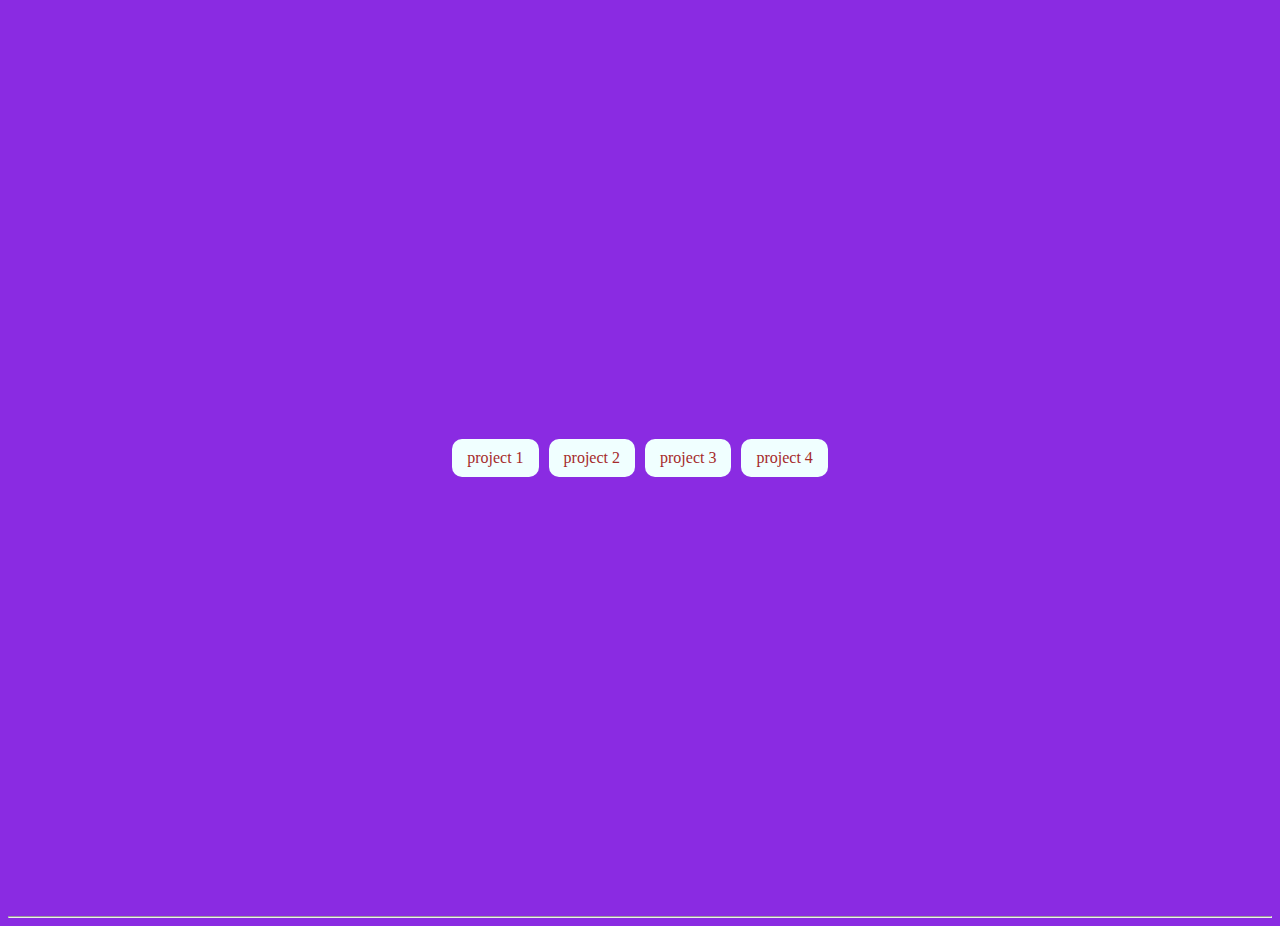
<file: index.html>
<!DOCTYPE html>
<html lang="en">
<head>
    <meta charset="UTF-8">
    <meta name="viewport" content="width=device-width, initial-scale=1.0">
    <title>just home don't mind</title>
</head>
<body style="background-color: blueviolet;">
    <div style="display: flex; height: 100vh; align-items: center; justify-content: center; gap: 10px;">
        <a href="TEMP_HTML-CSS-1/index.html" style="background-color: azure; border: 0; border-radius: 10px; padding: 10px 15px; text-decoration: none; color: brown;">project 1</a>
        <a href="TEMP_HTML-CSS-2/index.html" style="background-color: azure; border: 0; border-radius: 10px; padding: 10px 15px; text-decoration: none; color: brown;">project 2</a>
        <a href="TEMP_HTML-CSS-3/index.html" style="background-color: azure; border: 0; border-radius: 10px; padding: 10px 15px; text-decoration: none; color: brown;">project 3</a>
        <a href="RCC_lec09_HTML-CSS/index.html" style="background-color: azure; border: 0; border-radius: 10px; padding: 10px 15px; text-decoration: none; color: brown;">project 4</a>
    </div>
    <hr>
</body>
</html>
</file>
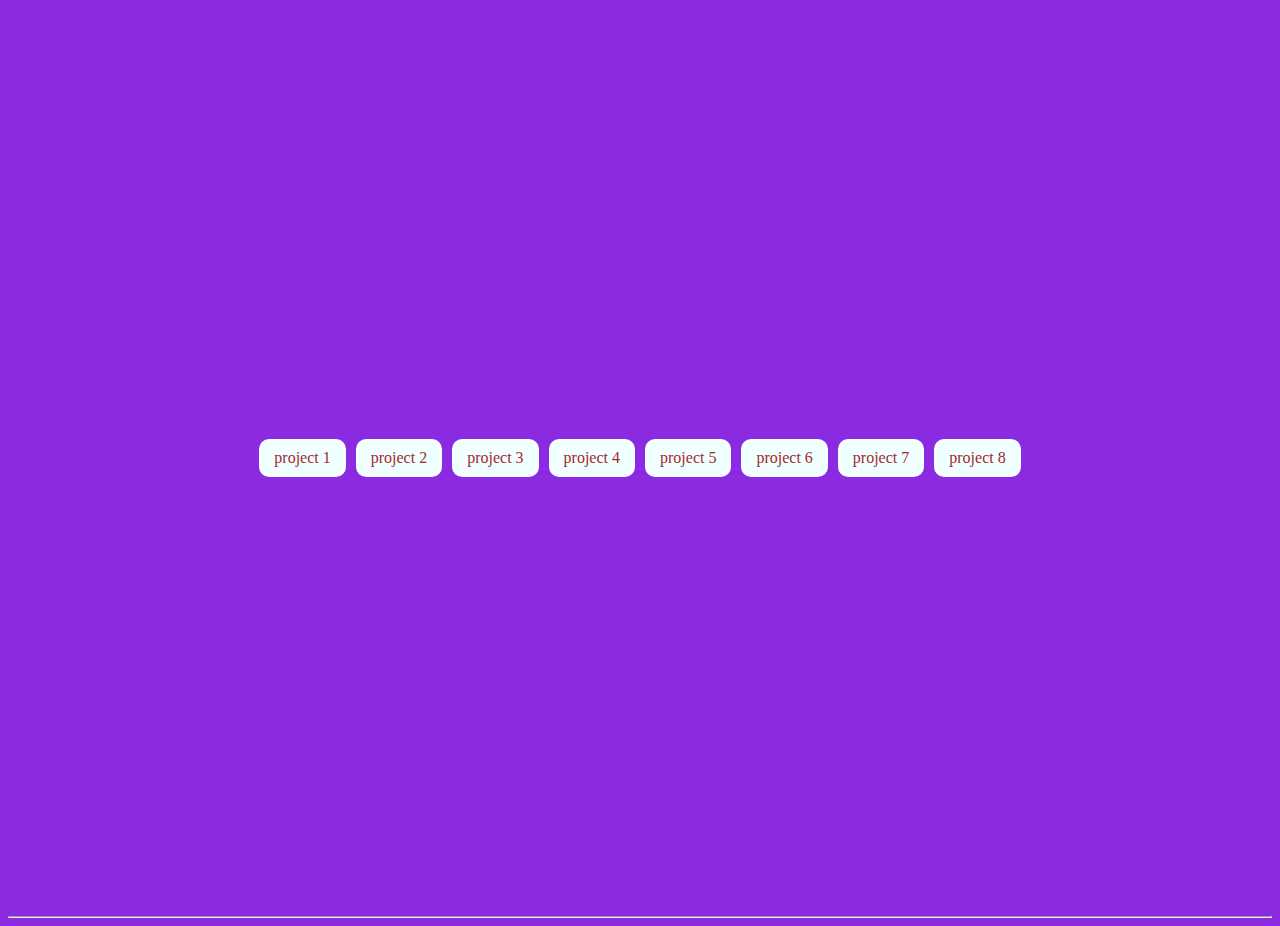
<file: home.html>
<!DOCTYPE html>
<html lang="en">
<head>
    <meta charset="UTF-8">
    <meta name="viewport" content="width=device-width, initial-scale=1.0">
    <title>just home don't mind</title>
</head>
<body style="background-color: blueviolet;">
    <div style="display: flex; height: 100vh; align-items: center; justify-content: center; gap: 10px;">
        <a href="TEMP_HTML-CSS-1/index.html" style="background-color: azure; border: 0; border-radius: 10px; padding: 10px 15px; text-decoration: none; color: brown;">project 1</a>
        <a href="TEMP_HTML-CSS-2/index.html" style="background-color: azure; border: 0; border-radius: 10px; padding: 10px 15px; text-decoration: none; color: brown;">project 2</a>
        <a href="TEMP_HTML-CSS-3/index.html" style="background-color: azure; border: 0; border-radius: 10px; padding: 10px 15px; text-decoration: none; color: brown;">project 3</a>
        <a href="RCC_lec09_HTML-CSS/index.html" style="background-color: azure; border: 0; border-radius: 10px; padding: 10px 15px; text-decoration: none; color: brown;">project 4</a>
        <a href="Galary_HTML-CSS/mygalary.html" style="background-color: azure; border: 0; border-radius: 10px; padding: 10px 15px; text-decoration: none; color: brown;">project 5</a>
        <a href="searchpeople_HTML-CSS/searchfrnd.html" style="background-color: azure; border: 0; border-radius: 10px; padding: 10px 15px; text-decoration: none; color: brown;">project 6</a>
        <a href="signin_HTML-CSS/signin.html" style="background-color: azure; border: 0; border-radius: 10px; padding: 10px 15px; text-decoration: none; color: brown;">project 7</a>
        <a href="signup_HTML-CSS/signup.html" style="background-color: azure; border: 0; border-radius: 10px; padding: 10px 15px; text-decoration: none; color: brown;">project 8</a>
    </div>
    <hr>
</body>
</html>
</file>
